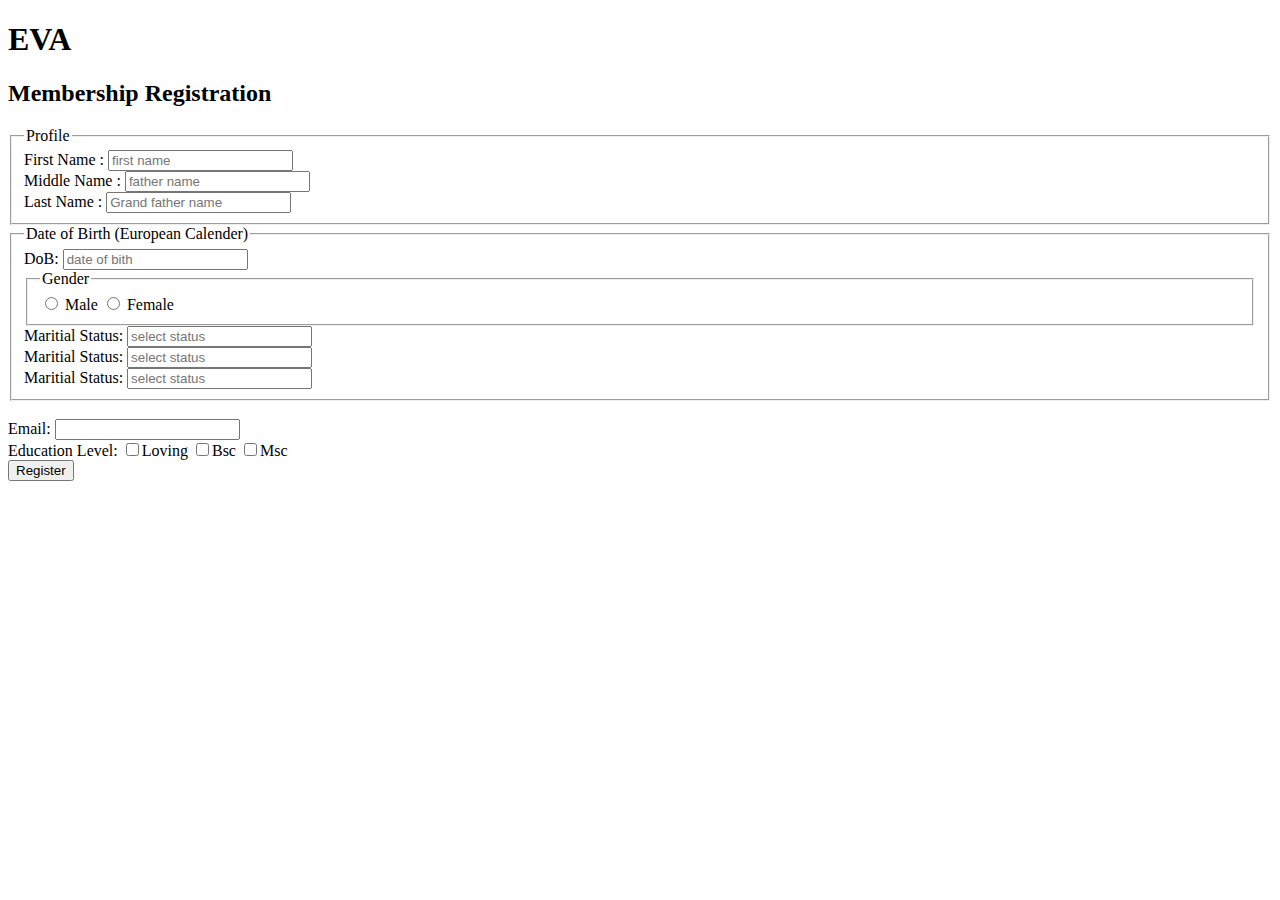
<file: membership.html>
<!DOCTYPE html>
<html lang="en">
<head>
    <meta charset="UTF-8">
    <meta http-equiv="X-UA-Compatible" content="IE=edge">
    <meta name="viewport" content="width=device-width, initial-scale=1.0">
    <title>Document</title>
</head>
<body>
    <header>
        <h1>EVA</h1>
    </header>
    <main>
        <h2>Membership Registration</h2>
        <form action="/url-where-you-want-to-submit-form-data">
          <!--personal inforamtion for member-->
         <fieldset>
              <legend>
                Profile
              </legend>
              <label for="first-name"> First Name : </label><!--note the for attribute value is same to id of input element, this will associate the label with control item automatically-->
                  <input type="text" id="first-name" name="first-name"placeholder="first name" required></br>
               <!--Note that input elements are self-closing. and the required attribute will be used for validation of empty text-->
               <label for="middle-name"> Middle Name : </label>
                 <input type="text" id="middle-name" name="middle-name"placeholder="father name" required></br>
               <label for="last-name"> Last Name : </label>
                 <input type="text" id="last-name" name="last-name" placeholder="Grand father name" required></br>
            </fieldset>
            <!--Date of Birth-->
            <fieldset>
              <legend>
                Date of Birth (European Calender)
              </legend>
              <label for="date-of-birth"> DoB: </label>
                  <input type="datetime" id="date-of-birth" name="date-of-birth" placeholder="date of bith" required></br>
                  <!--Radio Button and groups-->
                    <fieldset>
                      <legend>
                        Gender 
                      </legend>
                    <input type="radio" id="male" value="male" name="gender">
                    <label for="male"> Male</label>
                    <input type="radio" id="female" value="female" name="gender">
                    <label for="male"> Female</label>                              
                    </fieldset>

                <label for="maritial-status"> Maritial Status: </label>
                   <input type="text" id="maritial-status" name="maritial-status" placeholder="select status" required></br>
                <label for="maritial-status"> Maritial Status: </label>
                  <input type="text" id="maritial-status" name="maritial-status" placeholder="select status" required></br>
                <label for="maritial-status"> Maritial Status: </label>
                  <input type="text" id="maritial-status" name="maritial-status" placeholder="select status" required></br>
                
            </fieldset>
             
           
                <!--checkboxes-->
                <!--checkboxes are usally used for questions that may have more than one answer.
                wrapping an input element inside of a label element it will automatically associate the checkbox input with the label element surrounding it.
                All related checkbox inputs should have the same name attribute. the same works for radio button
                 -->
                </br>
                <label for="email">Email:</label>
                <input type="text" id="email" name="email"> </br>
                Education Level:
                 <label for="deploma">
                    <input type="checkbox" value="deploma" name="Education" id="deploma">Loving
                  </label>
                   <label for="bsc">
                    <input type="checkbox" value="bachler" name="Education" id="bsc">Bsc
                  </label>
                   <label for="msc">
                    <input type="checkbox" value= "masters" name="Education" id="msc">Msc
                  </label> </br>
         
             <input type="submit" name="submit" value="Register">
        </form>
        


    </main>
    <footer>

    </footer>
    
</body>
</html>
</file>
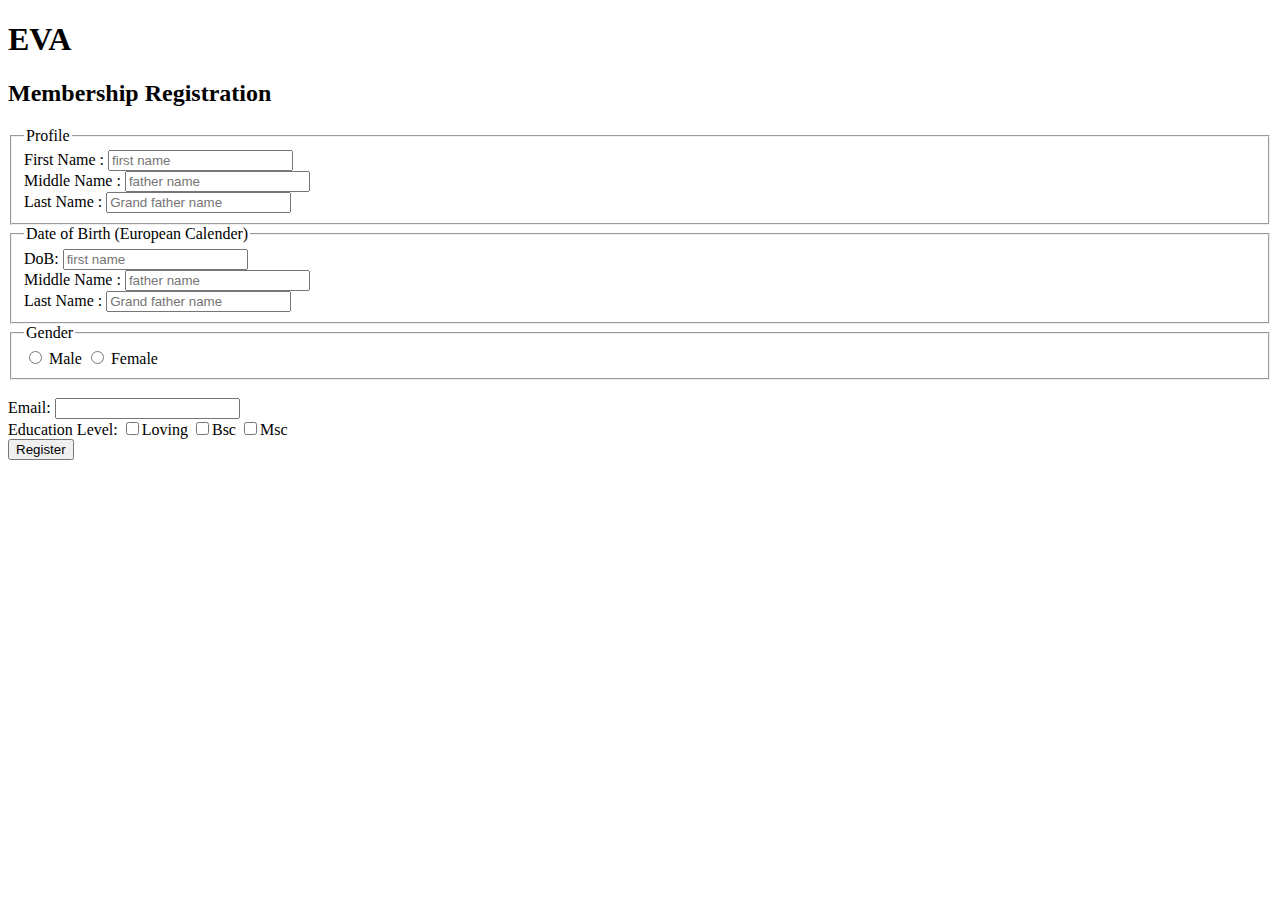
<file: styles/membership.html>
<!DOCTYPE html>
<html lang="en">
<head>
    <meta charset="UTF-8">
    <meta http-equiv="X-UA-Compatible" content="IE=edge">
    <meta name="viewport" content="width=device-width, initial-scale=1.0">
    <title>Document</title>
</head>
<body>
    <header>
        <h1>EVA</h1>
    </header>
    <main>
        <h2>Membership Registration</h2>
        <form action="/url-where-you-want-to-submit-form-data">
          <!--personal inforamtion for member-->
         <fieldset>
              <legend>
                Profile
              </legend>
              <label for="male"> First Name : </label><!--note the for attribute value is same to id of input element, this will associate the label with control item automatically-->
                  <input type="text" placeholder="first name" required></br>
               <!--Note that input elements are self-closing. and the required attribute will be used for validation of empty text-->
               <label for="male"> Middle Name : </label>
                 <input type="text" placeholder="father name" required></br>
               <label for="male"> Last Name : </label>
                 <input type="text" placeholder="Grand father name" required></br>
            </fieldset>
            <!--Date of Birth-->
            <fieldset>
              <legend>
                Date of Birth (European Calender)
              </legend>
              <label for="date-of-birth"> DoB: </label>
                  <input type="text" placeholder="first name" required></br>
                 <label for="male"> Middle Name : </label>
                 <input type="text" placeholder="father name" required></br>
               <label for="male"> Last Name : </label>
                 <input type="text" placeholder="Grand father name" required></br>
            </fieldset>
             <!--Radio Button and groups-->
           <fieldset>
             <legend>
               Gender 
             </legend>
            <input type="radio" id="male" value="male" name="gender">
            <label for="male"> Male</label>
            <input type="radio" id="female" value="female" name="gender">
            <label for="male"> Female</label>
                        
           </fieldset>
           
                <!--checkboxes-->
                <!--checkboxes are usally used for questions that may have more than one answer.
                wrapping an input element inside of a label element it will automatically associate the checkbox input with the label element surrounding it.
                All related checkbox inputs should have the same name attribute. the same works for radio button
                 -->
                </br>
                <label for="email">Email:</label>
                <input type="text" id="email" name="email"> </br>
                Education Level:
                 <label for="deploma">
                    <input type="checkbox" value="deploma" name="Education" id="deploma">Loving
                  </label>
                   <label for="bsc">
                    <input type="checkbox" value="bachler" name="Education" id="bsc">Bsc
                  </label>
                   <label for="msc">
                    <input type="checkbox" value= "masters" name="Education" id="msc">Msc
                  </label> </br>
         
             <input type="submit" name="submit" value="Register">
        </form>
        


    </main>
    <footer>

    </footer>
    
</body>
</html>
</file>
